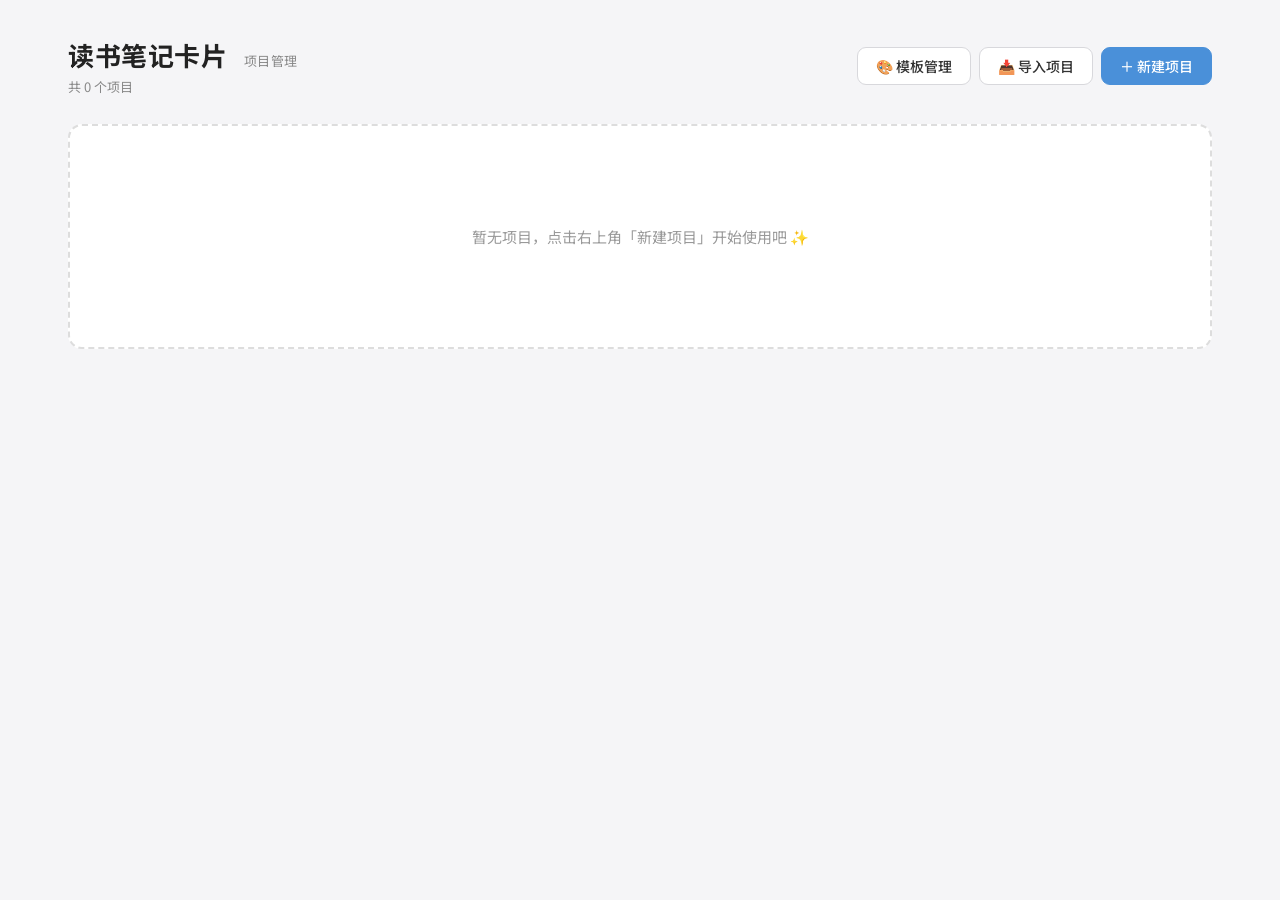
<file: index.html>
<!DOCTYPE html>
<html lang="zh-CN">
<head>
<meta charset="UTF-8" />
<meta name="viewport" content="width=device-width, initial-scale=1.0" />
<title>读书笔记卡片 · 项目管理</title>
<link rel="preconnect" href="https://fonts.googleapis.com" />
<link rel="preconnect" href="https://fonts.gstatic.com" crossorigin />
<link href="https://fonts.googleapis.com/css2?family=LXGW+WenKai+TC&family=Noto+Serif+SC:wght@400;600;700&family=Noto+Sans+SC:wght@300;400;500;700&display=swap" rel="stylesheet" />
<link rel="stylesheet" href="css/style.css" />
<style>
  body { background: #f5f5f7; color: #222; font-family: 'Noto Sans SC', system-ui, sans-serif; overflow: auto; }
  .page { max-width: 1200px; margin: 0 auto; padding: 36px 28px 60px; }
  .page-header {
    display: flex; align-items: center; justify-content: space-between; margin-bottom: 28px;
  }
  .page-title { font-size: 26px; font-weight: 700; letter-spacing: 0.5px; }
  .page-title small { color: #888; font-weight: 400; font-size: 13px; margin-left: 10px; }
  .header-actions { display: flex; gap: 8px; align-items: center; }
  .btn { height: 38px; padding: 0 18px; border: 1px solid #d8d8dc; border-radius: 9px; background: #fff; color: #333; cursor: pointer; transition: all .15s; font-size: 14px; font-weight: 500; }
  .btn:hover { background: #f0f0f3; }
  .btn.primary { background: #4a90d9; color: #fff; border-color: #4a90d9; }
  .btn.primary:hover { background: #3a7cc1; }
  .cards-grid {
    display: grid;
    grid-template-columns: repeat(auto-fill, minmax(280px, 1fr));
    gap: 22px;
  }
  .empty {
    grid-column: 1 / -1;
    padding: 100px 20px;
    text-align: center;
    background: #fff;
    border: 2px dashed #ddd;
    border-radius: 14px;
    color: #999;
    font-size: 15px;
  }
  .pcard {
    background: #fff;
    border-radius: 14px;
    overflow: hidden;
    box-shadow: 0 1px 4px rgba(0,0,0,0.06);
    border: 1px solid #ebebee;
    transition: all .18s;
    position: relative;
    display: flex; flex-direction: column;
  }
  .pcard:hover { box-shadow: 0 8px 22px rgba(0,0,0,0.10); transform: translateY(-1px); }
  .pcard .header {
    padding: 26px 22px 18px;
    border-bottom: 1px solid #f0f0f3;
    background: linear-gradient(135deg, #f7f8fa 0%, #ffffff 100%);
    min-height: 140px;
    display: flex; flex-direction: column; justify-content: space-between;
  }
  .pcard .header .chip {
    display: inline-flex; align-items: center; gap: 6px;
    background: #eef3fa; color: #3a6fb2; padding: 3px 10px;
    border-radius: 12px; font-size: 12px; font-weight: 500;
    width: fit-content; margin-bottom: 12px;
  }
  .pcard .header .chip.empty { background: #f5f5f5; color: #888; }
  .pcard .name {
    font-size: 20px; font-weight: 700; color: #222;
    line-height: 1.3; margin-bottom: 8px;
    word-break: break-all;
  }
  .pcard .header .sub {
    color: #888; font-size: 13px;
    display: flex; align-items: center; gap: 10px; flex-wrap: wrap;
  }
  .pcard .header .sub .dot { color: #d0d0d4; }
  .pcard .meta-bar {
    padding: 12px 22px;
    display: flex; justify-content: space-between; align-items: center;
    color: #666; font-size: 12px;
    border-bottom: 1px solid #f0f0f3;
    background: #fafbfc;
  }
  .pcard .meta-bar .book-tip {
    color: #444; font-weight: 500;
    white-space: nowrap; overflow: hidden; text-overflow: ellipsis;
    max-width: 60%;
  }
  .pcard .actions {
    padding: 16px;
    display: grid;
    grid-template-columns: 1fr 1fr 1fr 1fr;
    gap: 10px;
  }
  .pcard .actions .row1 { grid-column: 1 / -1; display: grid; grid-template-columns: 1fr 1fr; gap: 10px; }
  .pcard .actions .row2 { grid-column: 1 / -1; display: grid; grid-template-columns: repeat(3, 1fr); grid-template-rows: repeat(2, auto); gap: 8px 10px; }
  .pcard .actions .main {
    height: 42px;
    border-radius: 8px;
    border: 1px solid #d8d8dc;
    background: #fff;
    cursor: pointer;
    font-size: 14px;
    font-weight: 500;
    color: #333;
    transition: all .15s;
    display: inline-flex;
    align-items: center;
    justify-content: center;
    gap: 6px;
    text-decoration: none;
    text-align: center;
  }
  .pcard .actions .main:hover { background: #f0f0f3; }
  .pcard .actions .main.primary { background: #4a90d9; color: #fff; border-color: #4a90d9; }
  .pcard .actions .main.primary:hover { background: #3a7cc1; }
  .pcard .actions .mini {
    height: 38px;
    border-radius: 8px;
    border: 1px solid #e4e4e8;
    background: #fafbfc;
    cursor: pointer;
    font-size: 13px;
    font-weight: 500;
    color: #555;
    transition: all .15s;
    display: inline-flex;
    align-items: center;
    justify-content: center;
    gap: 4px;
    padding: 0 10px;
    white-space: nowrap;
    flex: 1 1 0;
    min-width: 0;
  }
  .pcard .actions .mini:hover { background: #fff; border-color: #c8c8cd; color: #222; }
  .pcard .actions .mini.danger:hover { color: #e25252; border-color: #f3caca; background: #fff5f5; }
  .pcard .actions .mini:disabled { opacity: 0.35; cursor: not-allowed; }
  .toast2 {
    position: fixed; bottom: 24px; left: 50%; transform: translateX(-50%);
    background: rgba(40,40,40,0.92); color: #fff; padding: 12px 22px;
    border-radius: 22px; font-size: 14px; z-index: 500;
    animation: fadein .2s;
  }
  @keyframes fadein { from{opacity:0; transform: translate(-50%, 8px);} to{opacity:1; transform: translate(-50%, 0);} }
  #import-file-pick, #tpl-import-pick { display: none; }
  .muted { color: #888; font-size: 13px; }

  /* 模板管理弹窗 */
  .tpl-modal-overlay { position: fixed; inset: 0; background: rgba(0,0,0,0.4); z-index: 600; display: none; }
  .tpl-modal-overlay.show { display: flex; align-items: center; justify-content: center; }
  .tpl-modal { background: #fff; border-radius: 14px; width: 560px; max-width: 92vw; max-height: 82vh; display: flex; flex-direction: column; box-shadow: 0 12px 40px rgba(0,0,0,0.2); }
  .tpl-modal-head { padding: 20px 24px 14px; border-bottom: 1px solid #f0f0f3; display: flex; align-items: center; justify-content: space-between; }
  .tpl-modal-head h3 { font-size: 18px; font-weight: 700; }
  .tpl-modal-head .sub { font-size: 12px; color: #888; margin-top: 2px; }
  .tpl-modal-body { padding: 16px 24px; overflow-y: auto; flex: 1; }
  .tpl-modal-foot { padding: 14px 24px; border-top: 1px solid #f0f0f3; display: flex; justify-content: space-between; align-items: center; gap: 8px; }
  .tpl-section-title { font-size: 14px; font-weight: 600; margin: 4px 0 10px; color: #333; }
  .tpl-item { display: flex; align-items: center; justify-content: space-between; padding: 10px 14px; border: 1px solid #ececef; border-radius: 8px; margin-bottom: 8px; }
  .tpl-item .name { font-size: 14px; font-weight: 500; }
  .tpl-item .acts { display: flex; gap: 6px; }
  .tpl-item .acts button { height: 30px; padding: 0 12px; border: 1px solid #ddd; border-radius: 6px; background: #fff; cursor: pointer; font-size: 12px; color: #555; }
  .tpl-item .acts button:hover { background: #f0f0f3; }
  .tpl-item .acts button.del:hover { color: #e25252; border-color: #f3caca; background: #fff5f5; }
  .tpl-empty-hint { color: #aaa; font-size: 13px; padding: 8px 0; }
</style>
</head>
<body>
<div class="page">
  <div class="page-header">
    <div>
      <h1 class="page-title">读书笔记卡片 <small>项目管理</small></h1>
      <div class="muted" id="stat-info" style="margin-top:4px"></div>
    </div>
    <div class="header-actions">
      <button class="btn" id="btn-tpl-mgr">🎨 模板管理</button>
      <button class="btn" id="btn-import">📥 导入项目</button>
      <button class="btn primary" id="btn-new">＋ 新建项目</button>
    </div>
  </div>

  <div class="cards-grid" id="cards-grid">
    <div class="empty">暂无项目，点击右上角「新建项目」开始使用吧 ✨</div>
  </div>
</div>

<input type="file" id="import-file-pick" accept="application/json,.json" multiple />
<input type="file" id="tpl-import-pick" accept="application/json,.json" />

<!-- 模板管理弹窗 -->
<div class="tpl-modal-overlay" id="tpl-mgr-overlay">
  <div class="tpl-modal">
    <div class="tpl-modal-head">
      <div>
        <h3>🎨 模板管理</h3>
        <div class="sub">自定义模板在所有项目间共享，可导出到其他电脑使用</div>
      </div>
      <button class="btn" style="height:32px;padding:0 14px;font-size:13px" id="tpl-mgr-close">关闭</button>
    </div>
    <div class="tpl-modal-body" id="tpl-mgr-body"></div>
    <div class="tpl-modal-foot">
      <div style="display:flex;gap:8px">
        <button class="btn" style="height:36px" id="tpl-import-btn">📥 导入模板</button>
      </div>
      <button class="btn primary" style="height:36px" id="tpl-export-all-btn">⬇ 导出全部模板</button>
    </div>
  </div>
</div>

<script src="js/storage.js"></script>
<script>
(function() {
  'use strict';
  const $ = id => document.getElementById(id);
  const grid = $('cards-grid');
  const stat = $('stat-info');
  const btnNew = $('btn-new');
  const btnImport = $('btn-import');
  const filePick = $('import-file-pick');

  let list = [];

  function load() {
    const ps = window.Storage.listProjects();
    list = ps.order.map(id => ps.byId[id]).filter(Boolean);
    stat.textContent = '共 ' + list.length + ' 个项目';
    render();
  }

  function genId() {
    return 'p' + Date.now().toString(36) + Math.random().toString(36).slice(2, 7);
  }

  function fmtDate(ts) {
    if (!ts) return '';
    const d = new Date(ts);
    return d.getFullYear() + '-' + String(d.getMonth()+1).padStart(2,'0') + '-' + String(d.getDate()).padStart(2,'0');
  }

  function cardHeadHtml(p) {
    const cnt = (p.cards && p.cards.length) ? p.cards.length : 0;
    const chipCls = cnt > 0 ? 'chip' : 'chip empty';
    const chipText = cnt > 0 ? ('📑 ' + cnt + ' 张卡片') : '· 暂无内容';
    const rawBook = (p.meta && p.meta.book) ? p.meta.book.trim() : '';
    // 书名已带《》时不再重复添加
    const book = rawBook ? (rawBook.startsWith('《') || rawBook.endsWith('》') ? rawBook : ('《' + rawBook + '》')) : '未填写书名';
    const author = (p.meta && p.meta.author) || '';
    const bookAuthor = author ? (book + ' · ' + author) : book;
    const note = (p.meta && p.meta.note) || '';
    return '' +
      '<div class="header">' +
        '<div>' +
          '<span class="' + chipCls + '">' + chipText + '</span>' +
        '</div>' +
        '<div>' +
          '<div class="name">' + escapeHtml(p.name) + '</div>' +
          '<div class="sub">' +
            '<span>' + escapeHtml(bookAuthor) + '</span>' +
            (note ? ('<span class="dot">·</span><span>' + escapeHtml(note) + '</span>') : '') +
            '<span class="dot">·</span>' +
            '<span>更新 ' + fmtDate(p.updatedAt) + '</span>' +
          '</div>' +
        '</div>' +
      '</div>';
  }

  function escapeHtml(s) {
    if (!s) return '';
    return String(s).replace(/[&<>"']/g, c => ({'&':'&amp;','<':'&lt;','>':'&gt;','"':'&quot;',"'":'&#39;'}[c]));
  }

  function render() {
    if (list.length === 0) {
      grid.innerHTML = '<div class="empty">暂无项目，点击右上角「新建项目」开始使用吧 ✨</div>';
      return;
    }
    grid.innerHTML = '';
    list.forEach((p, idx) => {
      const card = document.createElement('div');
      card.className = 'pcard';
      const n = list.length;
      const canUp = idx > 0;
      const canDown = idx < n - 1;
      const actBtn = (act, label, disabled, extraClass) => {
        const cls = 'mini' + (extraClass ? ' ' + extraClass : '');
        return '<button class="' + cls + '" data-act="' + act + '" ' +
          (disabled ? 'disabled' : '') + '>' + label + '</button>';
      };
      card.innerHTML =
        cardHeadHtml(p) +
        '<div class="actions">' +
          '<div class="row1">' +
            '<a class="main" href="editor.html?id=' + p.id + '&mode=edit">✎ 编辑项目</a>' +
            '<a class="main primary" href="editor.html?id=' + p.id + '&mode=view">👁 只读查看</a>' +
          '</div>' +
          '<div class="row2">' +
            actBtn('up',     '⬆ 上移',    !canUp, '') +
            actBtn('down',   '⬇ 下移',    !canDown, '') +
            actBtn('rename', '✎ 重命名', false, '') +
            actBtn('dup',    '⎘ 复制',    false, '') +
            actBtn('export', '⬇ 导出',    false, '') +
            actBtn('delete', '🗑 删除',   false, 'danger') +
          '</div>' +
        '</div>';

      // 按钮事件：阻止冒泡（父卡片本体不绑定事件，所以不阻止也没问题）
      card.querySelectorAll('.mini').forEach(btn => {
        btn.addEventListener('click', () => {
          const act = btn.getAttribute('data-act');
          if (btn.hasAttribute('disabled')) return;
          doAct(act, p.id, idx);
        });
      });

      grid.appendChild(card);
    });
  }

  function doAct(act, id, idx) {
    const p = window.Storage.getProject(id);
    if (!p && act !== 'import') return;
    switch (act) {
      case 'up':    if (idx <= 0) return; move(idx, -1); break;
      case 'down':  if (idx >= list.length - 1) return; move(idx, 1); break;
      case 'rename': {
        const name = prompt('重命名项目：', p.name);
        if (!name) return;
        p.name = name; p.updatedAt = Date.now();
        window.Storage.saveProject(p);
        load(); toast2('已重命名');
        break;
      }
      case 'dup': {
        const copy = JSON.parse(JSON.stringify(p));
        copy.id = genId();
        copy.name = p.name + ' 副本';
        copy.createdAt = Date.now();
        copy.updatedAt = Date.now();
        window.Storage.saveProject(copy);
        const ps = window.Storage.listProjects();
        const order = ps.order.filter(x => x !== copy.id);
        order.splice(Math.min(idx + 1, order.length), 0, copy.id);
        window.Storage.reorderProjects(order);
        load(); toast2('已复制为「' + copy.name + '」');
        break;
      }
      case 'export': {
        const data = {
          app: 'beautifulCards', type: 'project', name: p.name,
          input: p.input, meta: p.meta, cards: p.cards,
          exportedAt: new Date().toISOString()
        };
        const blob = new Blob([JSON.stringify(data, null, 2)], { type: 'application/json' });
        const url = URL.createObjectURL(blob);
        const a = document.createElement('a');
        a.href = url; a.download = '卡片项目-' + p.name + '.json';
        document.body.appendChild(a); a.click();
        document.body.removeChild(a); URL.revokeObjectURL(url);
        toast2('已导出项目文件');
        break;
      }
      case 'delete': {
        if (!confirm('确定删除项目「' + p.name + '」？此操作不可恢复。')) return;
        window.Storage.deleteProject(id);
        load(); toast2('已删除');
        break;
      }
    }
  }

  function move(idx, dir) {
    const ps = window.Storage.listProjects();
    const order = ps.order.slice();
    const target = idx + dir;
    if (target < 0 || target >= order.length) return;
    [order[idx], order[target]] = [order[target], order[idx]];
    window.Storage.reorderProjects(order);
    load();
  }

  function newProject() {
    const name = prompt('新项目名称：', '项目 ' + (list.length + 1));
    if (!name) return;
    const p = {
      id: genId(),
      name: name,
      input: '',
      meta: { book: '', author: '', date: '', note: '' },
      cards: [],
      createdAt: Date.now(),
      updatedAt: Date.now()
    };
    window.Storage.saveProject(p);
    window.Storage.setActiveProjectId(p.id);
    toast2('已新建项目「' + name + '」');
    location.href = 'editor.html?id=' + p.id + '&mode=edit';
  }

  function importFiles(files) {
    if (!files || files.length === 0) return;
    let imported = 0, failed = 0;
    const ps = window.Storage.listProjects();
    const order = ps.order.slice();
    let done = 0;
    for (let i = 0; i < files.length; i++) {
      const file = files[i];
      const reader = new FileReader();
      reader.onload = ev => {
        try {
          const data = JSON.parse(ev.target.result);
          if (!data || (data.type !== 'project' && typeof data.input === 'undefined')) throw 0;
          const p = {
            id: genId(),
            name: data.name || '导入项目 ' + (imported + 1),
            input: data.input || '',
            meta: data.meta || { book:'', author:'', date:'', note:'' },
            cards: data.cards || [],
            createdAt: Date.now(),
            updatedAt: Date.now()
          };
          window.Storage.saveProject(p);
          order.push(p.id);
          imported++;
        } catch (e) {
          failed++;
        }
        done++;
        if (done === files.length) {
          window.Storage.reorderProjects(order);
          load();
          toast2('导入 ' + imported + ' 个' + (failed ? '，失败 ' + failed + ' 个' : ''));
        }
      };
      reader.readAsText(file);
    }
  }

  function toast2(msg) {
    let t = document.querySelector('.toast2');
    if (!t) {
      t = document.createElement('div');
      t.className = 'toast2';
      document.body.appendChild(t);
    }
    t.textContent = msg;
    t.style.display = 'block';
    clearTimeout(toast2._t);
    toast2._t = setTimeout(() => { t.style.display = 'none'; }, 2000);
  }

  btnNew.addEventListener('click', newProject);
  btnImport.addEventListener('click', () => filePick.click());
  filePick.addEventListener('change', e => {
    importFiles(e.target.files);
    e.target.value = '';
  });

  // ===== 模板管理 =====
  const tplMgrBtn = $('btn-tpl-mgr');
  const tplOverlay = $('tpl-mgr-overlay');
  const tplBody = $('tpl-mgr-body');
  const tplClose = $('tpl-mgr-close');
  const tplImportBtn = $('tpl-import-btn');
  const tplExportAllBtn = $('tpl-export-all-btn');
  const tplImportPick = $('tpl-import-pick');

  function renderTplMgr() {
    const params = window.Storage.listTemplates();
    const visuals = window.Storage.listCustomTemplates();
    const paramNames = Object.keys(params);
    const visualNames = Object.keys(visuals);
    let html = '';

    html += '<div class="tpl-section-title">★ 参数模板（' + paramNames.length + ' 个）</div>';
    if (paramNames.length === 0) {
      html += '<div class="tpl-empty-hint">暂无参数模板，可在编辑器中「保存模板」创建</div>';
    } else {
      paramNames.forEach(name => {
        const t = params[name];
        html += '<div class="tpl-item"><span class="name">' + escapeHtml(name) +
          '</span><div class="acts">' +
          '<button data-type="param" data-name="' + escapeHtml(name) + '" class="exp">导出</button>' +
          '<button data-type="param" data-name="' + escapeHtml(name) + '" class="del">删除</button>' +
          '</div></div>';
      });
    }

    html += '<div class="tpl-section-title" style="margin-top:18px">✦ 可视化模板（' + visualNames.length + ' 个）</div>';
    if (visualNames.length === 0) {
      html += '<div class="tpl-empty-hint">暂无可视化模板，可在编辑器的「模板库」中拖拽设计</div>';
    } else {
      visualNames.forEach(name => {
        html += '<div class="tpl-item"><span class="name">' + escapeHtml(name) +
          '</span><div class="acts">' +
          '<button data-type="visual" data-name="' + escapeHtml(name) + '" class="exp">导出</button>' +
          '<button data-type="visual" data-name="' + escapeHtml(name) + '" class="del">删除</button>' +
          '</div></div>';
      });
    }

    tplBody.innerHTML = html;

    tplBody.querySelectorAll('button').forEach(btn => {
      btn.addEventListener('click', () => {
        const type = btn.getAttribute('data-type');
        const name = btn.getAttribute('data-name');
        if (btn.classList.contains('del')) {
          if (!confirm('确定删除模板「' + name + '」？')) return;
          if (type === 'param') window.Storage.deleteTemplate(name);
          else window.Storage.deleteCustomTemplate(name);
          renderTplMgr();
          toast2('已删除模板');
        } else if (btn.classList.contains('exp')) {
          exportSingleTemplate(type, name);
        }
      });
    });
  }

  function exportSingleTemplate(type, name) {
    const data = {
      app: 'beautifulCards', type: 'template-bundle',
      paramTemplates: type === 'param' ? { [name]: window.Storage.listTemplates()[name] } : {},
      visualTemplates: type === 'visual' ? { [name]: window.Storage.listCustomTemplates()[name] } : {},
      exportedAt: new Date().toISOString()
    };
    downloadTemplateBundle(data, name);
  }

  function downloadTemplateBundle(data, fileLabel) {
    const blob = new Blob([JSON.stringify(data, null, 2)], { type: 'application/json' });
    const url = URL.createObjectURL(blob);
    const a = document.createElement('a');
    a.href = url;
    a.download = '卡片模板-' + (fileLabel || '全部') + '.json';
    document.body.appendChild(a); a.click();
    document.body.removeChild(a); URL.revokeObjectURL(url);
    toast2('已导出模板文件');
  }

  tplMgrBtn.addEventListener('click', () => {
    renderTplMgr();
    tplOverlay.classList.add('show');
  });
  tplClose.addEventListener('click', () => tplOverlay.classList.remove('show'));
  tplOverlay.addEventListener('click', e => { if (e.target === tplOverlay) tplOverlay.classList.remove('show'); });

  tplExportAllBtn.addEventListener('click', () => {
    const params = window.Storage.listTemplates();
    const visuals = window.Storage.listCustomTemplates();
    if (Object.keys(params).length === 0 && Object.keys(visuals).length === 0) {
      toast2('暂无模板可导出');
      return;
    }
    const data = {
      app: 'beautifulCards', type: 'template-bundle',
      paramTemplates: params,
      visualTemplates: visuals,
      exportedAt: new Date().toISOString()
    };
    downloadTemplateBundle(data, '全部');
  });

  tplImportBtn.addEventListener('click', () => tplImportPick.click());
  tplImportPick.addEventListener('change', e => {
    const file = e.target.files && e.target.files[0];
    e.target.value = '';
    if (!file) return;
    const reader = new FileReader();
    reader.onload = ev => {
      try {
        const data = JSON.parse(ev.target.result);
        if (!data || (data.type !== 'template-bundle' && !data.paramTemplates && !data.visualTemplates)) {
          toast2('文件格式不正确');
          return;
        }
        const result = window.Storage.importTemplatesBundle(data, false);
        renderTplMgr();
        toast2('已导入 ' + result.added + ' 个模板' + (result.skipped ? '，跳过 ' + result.skipped + ' 个同名' : ''));
      } catch (err) {
        toast2('解析文件失败');
      }
    };
    reader.readAsText(file);
  });

  load();
})();
</script>
</body>
</html>
</file>
<file: css/style.css>
/* ===== 全局重置 ===== */
* { box-sizing: border-box; margin: 0; padding: 0; }
html, body { height: 100%; }
body {
  font-family: 'Noto Sans SC', system-ui, sans-serif;
  background: #f5f5f7;
  color: #222;
  font-size: 14px;
  overflow: hidden;
}
button { cursor: pointer; font-family: inherit; }
input, select, textarea { font-family: inherit; font-size: 13px; }

/* ===== 整体布局 ===== */
#app {
  display: flex;
  flex-direction: column;
  height: 100vh;
}
.main {
  flex: 1;
  display: flex;
  overflow: hidden;
}

/* ===== 工具栏 ===== */
.toolbar {
  height: 52px;
  background: #fff;
  border-bottom: 1px solid #e5e5e7;
  display: flex;
  align-items: center;
  justify-content: space-between;
  padding: 0 16px;
  flex-shrink: 0;
}
.toolbar-left, .toolbar-right { display: flex; align-items: center; gap: 8px; }
.logo { font-weight: 700; font-size: 15px; color: #333; }
.divider { width: 1px; height: 20px; background: #e5e5e7; }
.field { display: flex; align-items: center; gap: 6px; }
.field > span { color: #666; font-size: 12px; }
.field select {
  height: 28px;
  padding: 0 8px;
  border: 1px solid #d8d8dc;
  border-radius: 6px;
  background: #fff;
}
.btn {
  height: 32px;
  padding: 0 8px;
  border: 1px solid #d8d8dc;
  border-radius: 6px;
  background: #fff;
  color: #333;
  transition: all .15s;
}
.btn:hover { background: #f0f0f3; }
.btn.primary { background: #4a90d9; color: #fff; border-color: #4a90d9; }
.btn.primary:hover { background: #3a7cc1; }
.btn-sm {
  height: 26px;
  padding: 0 10px;
  border: 1px solid #d8d8dc;
  border-radius: 5px;
  background: #fff;
  color: #444;
  font-size: 12px;
}
.btn-sm:hover { background: #f0f0f3; }
.btn-sm.primary { background: #4a90d9; color: #fff; border-color: #4a90d9; }
.back-home {
  height: 28px;
  padding: 0 10px;
  border: 1px solid #d8d8dc;
  border-radius: 6px;
  background: #fff;
  color: #444;
  font-size: 12px;
  text-decoration: none;
  display: inline-flex;
  align-items: center;
  transition: all .15s;
}
.back-home:hover { background: #f0f0f3; color: #222; }

.mode-switch {
  display: flex;
  border: 1px solid #d8d8dc;
  border-radius: 6px;
  overflow: hidden;
}
.btn-mode {
  height: 28px;
  padding: 0 12px;
  border: none;
  background: #fff;
  color: #666;
  font-size: 12px;
}
.btn-mode.active { background: #4a90d9; color: #fff; }

/* ===== 侧边栏 ===== */
.sidebar {
  width: 320px;
  flex-shrink: 0;
  background: #fff;
  border-right: 1px solid #e5e5e7;
  overflow-y: auto;
  display: flex;
  flex-direction: column;
}
.panel {
  border-bottom: 1px solid #f0f0f3;
  padding: 14px 16px;
}
.panel-header {
  display: flex;
  align-items: center;
  justify-content: space-between;
  margin-bottom: 10px;
}
.panel-header h3 { font-size: 13px; font-weight: 600; color: #333; }
#input-text {
  width: 100%;
  height: 280px;
  padding: 10px;
  border: 1px solid #d8d8dc;
  border-radius: 6px;
  resize: vertical;
  font-family: 'LXGW WenKai TC', 'Noto Sans SC', monospace;
  font-size: 13px;
  line-height: 1.6;
  outline: none;
}
#input-text:focus { border-color: #4a90d9; }
.hint { margin-top: 6px; color: #999; font-size: 11px; }
.hint code {
  background: #f0f0f3;
  padding: 1px 4px;
  border-radius: 3px;
  font-size: 11px;
}

/* 参数面板 */
.params { display: flex; flex-direction: column; gap: 10px; }
.param-group-title {
  font-size: 11px;
  font-weight: 600;
  color: #999;
  letter-spacing: 1px;
  margin: 4px 0 -2px;
  padding-bottom: 4px;
  border-bottom: 1px solid #f0f0f3;
}
.param-row {
  display: flex;
  align-items: center;
  margin: 6px 0 0px;
  gap: 8px;
  font-size: 12px;
}
.param-row > label:first-child {
  width: 64px;
  color: #666;
  flex-shrink: 0;
}
.param-row input[type="color"] {
  width: 36px;
  height: 26px;
  border: 1px solid #d8d8dc;
  border-radius: 4px;
  padding: 0;
  cursor: pointer;
}
.param-row input[type="range"] {
  flex: 1;
  height: 4px;
}
.param-row .val {
  width: 32px;
  text-align: right;
  color: #666;
  font-variant-numeric: tabular-nums;
}
.param-row select {
  flex: 1;
  height: 26px;
  padding: 0 6px;
  border: 1px solid #d8d8dc;
  border-radius: 4px;
}
.param-row input[type="checkbox"] {
  width: 16px;
  height: 16px;
  cursor: pointer;
}

/* ===== 预览区 ===== */
.preview {
  flex: 1;
  display: flex;
  flex-direction: column;
  overflow: hidden;
  background: #f5f5f7;
  position: relative;
}
.preview-toolbar {
  height: 44px;
  display: flex;
  align-items: center;
  justify-content: space-between;
  padding: 0 20px;
  background: #fff;
  border-bottom: 1px solid #e5e5e7;
  flex-shrink: 0;
}
.muted { color: #888; font-size: 12px; }
.page-nav { display: flex; align-items: center; gap: 10px; }
#page-info { font-size: 12px; color: #555; min-width: 50px; text-align: center; }

.preview-area {
  flex: 1;
  overflow: auto;
  padding: 24px;
  display: flex;
  flex-wrap: wrap;
  gap: 20px;
  align-content: flex-start;
  /* 行内居中：左右边距相等；safe 保证溢出时回退左对齐（否则左侧内容滚动不到） */
  justify-content: flex-start;
  justify-content: safe center;
}
.preview-area.page-mode {
  flex-direction: column;
  align-items: center;
  align-items: safe center;
  justify-content: center;
  justify-content: safe center;
  flex-wrap: nowrap;
  /* 减少上下留白，让翻页卡片尽量大 */
  padding: 8px 24px;
}
/* 翻页模式右下角缩放滑条 */
.page-zoom {
  position: absolute;
  right: 20px;
  bottom: 20px;
  display: flex;
  align-items: center;
  gap: 10px;
  height: 36px;
  padding: 0 14px;
  background: #fff;
  border: 1px solid #d8d8dc;
  border-radius: 18px;
  box-shadow: 0 2px 10px rgba(0,0,0,0.10);
  z-index: 60;
}
.page-zoom-label { font-size: 12px; color: #666; }
.page-zoom-val {
  font-size: 12px;
  color: #4a90d9;
  min-width: 38px;
  text-align: right;
  font-variant-numeric: tabular-nums;
}
.page-zoom input[type="range"] { width: 130px; height: 4px; }
.page-zoom-reset {
  height: 22px;
  padding: 0 8px;
  border: 1px solid #d8d8dc;
  border-radius: 11px;
  background: #fff;
  color: #666;
  font-size: 11px;
  line-height: 1;
}
.page-zoom-reset:hover { background: #4a90d9; color: #fff; border-color: #4a90d9; }
.empty-hint {
  width: 100%;
  text-align: center;
  color: #aaa;
  font-size: 13px;
  padding: 80px 0;
}

/* 卡片公共（容器） */
.card-wrap {
  position: relative;
  flex-shrink: 0;
}
.card-wrap.grid {
  /* 网格模式下宽度由 JS 计算 */
}
.card-wrap.page {
  /* 翻页模式下显示当前一张 */
}
.card {
  position: relative;
  overflow: hidden;
  display: flex;
  flex-direction: column;
  box-shadow: 0 2px 8px rgba(0,0,0,0.08);
  cursor: pointer;
  transition: box-shadow .15s, transform .15s;
}
.card:hover { box-shadow: 0 4px 16px rgba(0,0,0,0.12); }

/* 卡片内容 */
.card-title {
  font-weight: 700;
  line-height: 1.4;
  word-break: break-word;
  white-space: pre-wrap;
}
.card-body {
  flex: 1;
  word-break: break-word;
  white-space: pre-wrap;
  overflow: hidden;
}

/* 编辑按钮悬浮 */
.card-edit-btn {
  position: absolute;
  top: 8px;
  right: 8px;
  width: 26px;
  height: 26px;
  border-radius: 50%;
  background: rgba(0,0,0,0.35);
  color: #fff;
  border: none;
  font-size: 12px;
  opacity: 0.45;
  transition: opacity .15s, background .15s;
  z-index: 2;
  cursor: pointer;
}
.card-wrap:hover .card-edit-btn { opacity: 1; }
.card-edit-btn:hover { background: rgba(0,0,0,0.7); }

/* ===== 翻页模式左右大号圆形按钮 ===== */
.page-fab {
  position: fixed;
  top: 50%;
  transform: translateY(-50%);
  width: 64px;
  height: 64px;
  border-radius: 50%;
  border: 1px solid #d8d8dc;
  background: #fff;
  color: #4a90d9;
  font-size: 34px;
  line-height: 1;
  display: flex;
  align-items: center;
  justify-content: center;
  box-shadow: 0 4px 16px rgba(0,0,0,0.12);
  z-index: 50;
  padding: 0 0 4px 0;
  transition: background .15s, transform .15s, opacity .15s;
}
.page-fab:hover { background: #4a90d9; color: #fff; border-color: #4a90d9; }
.page-fab:active { transform: translateY(-50%) scale(0.94); }
.page-fab:disabled { opacity: 0.3; pointer-events: none; }
/* 编辑模式下左侧有 320px 侧栏，按钮放在侧栏右侧 */
.page-fab-prev { left: 356px; }
.page-fab-next { right: 36px; }
/* 只读模式侧栏隐藏，左按钮贴近屏幕左缘 */
body.view-mode .page-fab-prev { left: 36px; }
/* 滑块开关隐藏侧栏时，左按钮同样贴近左缘 */
body.sidebar-hidden .page-fab-prev { left: 36px; }

/* ===== 模板库管理 ===== */
.tpl-lib-title { font-size: 13px; font-weight: 600; color: #333; margin-bottom: 8px; }
.tpl-lib-list { display: flex; flex-direction: column; gap: 6px; max-height: 300px; overflow-y: auto; }
.tpl-lib-empty { color: #aaa; font-size: 12px; padding: 8px 4px; }
.tpl-lib-item {
  display: flex;
  align-items: center;
  justify-content: space-between;
  padding: 8px 12px;
  border: 1px solid #eee;
  border-radius: 6px;
  background: #fafafa;
}
.tpl-lib-item .tpl-lib-name { font-size: 13px; color: #333; }
.tpl-lib-item .tpl-lib-del {
  border: none;
  background: none;
  color: #d96a4a;
  font-size: 12px;
  cursor: pointer;
  padding: 4px 8px;
  border-radius: 4px;
}
.tpl-lib-item .tpl-lib-del:hover { background: #fbeae5; }

/* ===== 弹层 ===== */
.modal {
  position: fixed;
  inset: 0;
  background: rgba(0,0,0,0.4);
  display: flex;
  align-items: center;
  justify-content: center;
  z-index: 100;
}
.modal-content {
  background: #fff;
  border-radius: 10px;
  width: 460px;
  max-width: 90vw;
  max-height: 90vh;
  display: flex;
  flex-direction: column;
  overflow: hidden;
}
.modal-header { padding: 14px 18px; border-bottom: 1px solid #eee; }
.modal-header h3 { font-size: 14px; font-weight: 600; }
.modal-body { padding: 16px 18px; flex: 1; overflow: auto; }
.modal-body label { display: block; font-size: 12px; color: #666; margin: 8px 0 4px; }
.modal-body label:first-child { margin-top: 0; }
.modal-body input[type="text"],
.modal-body textarea,
.modal-body select {
  width: 100%;
  padding: 8px 10px;
  border: 1px solid #d8d8dc;
  border-radius: 5px;
  font-size: 13px;
}
.modal-body textarea { resize: vertical; }
.modal-body label input[type="radio"] { width: auto; margin-right: 6px; }
.modal-body label { display: flex; align-items: center; }
/* 弹层内 param-row 的下拉框：弹性占满，避免 100% 宽度被 label 挤出导致文字遮盖 */
.modal-body .param-row { margin-top: 8px; gap: 8px; }
.modal-body .param-row > label:first-child {
  width: 64px;
  flex-shrink: 0;
  display: block;
  color: #666;
  font-size: 12px;
}
.modal-body .param-row select,
.modal-body .param-row input[type="text"],
.modal-body .param-row input[type="number"] {
  flex: 1;
  width: auto;
  min-width: 0;
  /* 覆盖 .param-row select 的固定 26px 高：26px + 上下 8px padding 会把文字纵向裁切 */
  height: auto;
  padding: 7px 10px;
}
.modal-footer {
  padding: 12px 18px;
  border-top: 1px solid #eee;
  display: flex;
  justify-content: flex-end;
  gap: 8px;
}

/* ===== Toast ===== */
.toast {
  position: fixed;
  bottom: 24px;
  left: 50%;
  transform: translateX(-50%);
  background: rgba(40,40,40,0.92);
  color: #fff;
  padding: 8px 18px;
  border-radius: 20px;
  font-size: 13px;
  z-index: 200;
  animation: fadein .2s;
}
@keyframes fadein { from { opacity: 0; transform: translate(-50%, 10px); } to { opacity: 1; transform: translate(-50%, 0); } }

/* ===== 项目面板 ===== */
.proj-select {
  width: 100%;
  height: 28px;
  padding: 0 8px;
  border: 1px solid #d8d8dc;
  border-radius: 6px;
  background: #fff;
  margin-bottom: 8px;
}
.proj-btns {
  display: grid;
  grid-template-columns: repeat(4, 1fr);
  gap: 6px;
}
.proj-btns .btn-sm {
  height: 28px;
  padding: 0;
  font-size: 12px;
}

/* ===== 只读查看模式 ===== */
.exit-view-btn {
  position: fixed;
  top: 14px;
  right: 16px;
  z-index: 300;
  height: 34px;
  padding: 0 16px;
  border: none;
  border-radius: 17px;
  background: rgba(40,40,40,0.85);
  color: #fff;
  font-size: 13px;
  cursor: pointer;
  box-shadow: 0 2px 10px rgba(0,0,0,0.2);
}
.exit-view-btn:hover { background: rgba(20,20,20,0.95); }
/* ===== 编辑面板隐藏滑块开关 ===== */
.toggle-sidebar {
  display: inline-flex; align-items: center; gap: 8px;
  cursor: pointer; user-select: none; font-size: 13px; color: #555;
}
.toggle-sidebar input { display: none; }
.toggle-slider {
  width: 36px; height: 20px; border-radius: 10px;
  background: #ccc; position: relative; transition: background .2s; flex-shrink: 0;
}
.toggle-slider::after {
  content: ''; position: absolute; top: 2px; left: 2px;
  width: 16px; height: 16px; border-radius: 50%;
  background: #fff; transition: transform .2s;
  box-shadow: 0 1px 3px rgba(0,0,0,0.2);
}
.toggle-sidebar input:checked + .toggle-slider { background: #4a90d9; }
.toggle-sidebar input:checked + .toggle-slider::after { transform: translateX(16px); }
.toggle-sidebar .toggle-label { white-space: nowrap; }
/* 导出按钮两行文字 */
.btn-two-line { line-height: 1.2; padding: 3px 10px; }

/* ===== 只读查看模式 =====
   策略：隐藏左侧编辑栏与保存模板按钮，禁用模板/尺寸切换；
   保留工具栏的网格/翻页切换与导出（不修改卡片内容）。*/
body.view-mode .sidebar { display: none; }
body.view-mode #btn-save-template { display: none; }
body.view-mode #btn-tpl-lib { display: none; }
body.view-mode #template-select,
body.view-mode #size-select,
body.view-mode label[for="template-select"],
body.view-mode .toolbar .field { opacity: .45; pointer-events: none; }
/* 网格宽度是纯查看偏好，只读模式下仍允许切换 */
body.view-mode #grid-size-field { opacity: 1; pointer-events: auto; }
body.view-mode .card-edit-btn { display: none !important; }
/* 只读模式下用工具栏的「← 首页」退出，隐藏浮动退出按钮避免遮挡 */
body.view-mode .exit-view-btn { display: none !important; }
body.view-mode .back-home { font-weight: 600; color: #4a90d9; border-color: #b9d4ef; }

/* ===== 可视化模板编辑器 ===== */
.tpl-editor-content {
  width: 1100px;
  max-width: 95vw;
  height: 80vh;
  max-height: 95vh;
}
.tpl-editor-content .modal-header {
  display: flex;
  align-items: center;
  justify-content: space-between;
  gap: 16px;
}
.tpl-editor-content .modal-header .muted { font-size: 11px; }
.tpl-editor-body {
  flex: 1;
  display: flex;
  gap: 0;
  overflow: hidden;
  border-bottom: 1px solid #eee;
}
.tpl-toolbox {
  width: 130px;
  flex-shrink: 0;
  padding: 12px;
  border-right: 1px solid #eee;
  background: #fafafa;
  overflow-y: auto;
}
.toolbox-title {
  font-size: 11px;
  font-weight: 600;
  color: #666;
  margin-bottom: 8px;
  text-transform: uppercase;
  letter-spacing: 0.5px;
}
.tool-btn {
  display: block;
  width: 100%;
  height: 30px;
  margin-bottom: 6px;
  border: 1px solid #d8d8dc;
  border-radius: 5px;
  background: #fff;
  color: #333;
  font-size: 12px;
  text-align: left;
  padding: 0 10px;
  cursor: pointer;
}
.tool-btn:hover { background: #f0f0f3; border-color: #4a90d9; }

.tpl-canvas-wrap {
  flex: 1;
  display: flex;
  align-items: center;
  justify-content: center;
  background:
    linear-gradient(45deg, #f5f5f5 25%, transparent 25%),
    linear-gradient(-45deg, #f5f5f5 25%, transparent 25%),
    linear-gradient(45deg, transparent 75%, #f5f5f5 75%),
    linear-gradient(-45deg, transparent 75%, #f5f5f5 75%);
  background-size: 16px 16px;
  background-position: 0 0, 0 8px, 8px -8px, -8px 0;
  background-color: #fff;
  overflow: auto;
  padding: 20px;
}
.tpl-canvas {
  position: relative;
  background: #fff;
  box-shadow: 0 2px 12px rgba(0,0,0,0.15);
  overflow: hidden;
}
.tpl-canvas.selected-bg-editing { outline: 2px dashed #4a90d9; }

/* 画布上的元素 */
.tpl-el {
  position: absolute;
  cursor: move;
  user-select: none;
  box-sizing: border-box;
}
.tpl-el.selected {
  outline: 1.5px solid #4a90d9;
  outline-offset: 0;
}
.tpl-el .el-content {
  width: 100%;
  height: 100%;
  overflow: hidden;
}
.tpl-el .el-text {
  width: 100%;
  height: 100%;
  display: flex;
  word-break: break-word;
  white-space: pre-wrap;
  overflow: hidden;
}
.tpl-el .el-rect {
  width: 100%;
  height: 100%;
}
.tpl-el .el-circle {
  width: 100%;
  height: 100%;
  border-radius: 50%;
}
.tpl-el .resize-handle {
  position: absolute;
  right: -4px;
  bottom: -4px;
  width: 10px;
  height: 10px;
  background: #4a90d9;
  border: 1.5px solid #fff;
  border-radius: 50%;
  cursor: nwse-resize;
  display: none;
}
.tpl-el.selected .resize-handle { display: block; }

.tpl-props {
  width: 240px;
  flex-shrink: 0;
  padding: 12px;
  border-left: 1px solid #eee;
  background: #fafafa;
  overflow-y: auto;
}
.tpl-props .param-row {
  display: flex;
  align-items: center;
  gap: 4px;
  margin-bottom: 6px;
  font-size: 11px;
}
.tpl-props .param-row > label:first-child {
  width: 36px;
  flex-shrink: 0;
  color: #666;
}
.tpl-props .param-row input[type="number"],
.tpl-props .param-row input[type="text"],
.tpl-props .param-row select {
  flex: 1;
  min-width: 0;
  height: 24px;
  padding: 0 6px;
  border: 1px solid #d8d8dc;
  border-radius: 4px;
  font-size: 11px;
}
.tpl-props .param-row input[type="color"] {
  width: 30px;
  height: 24px;
  padding: 0;
  border: 1px solid #d8d8dc;
  border-radius: 4px;
  cursor: pointer;
}

/* 滚动条美化 */
::-webkit-scrollbar { width: 8px; height: 8px; }
::-webkit-scrollbar-thumb { background: #c8c8cc; border-radius: 4px; }
::-webkit-scrollbar-thumb:hover { background: #a8a8ac; }
::-webkit-scrollbar-track { background: transparent; }
</file>
